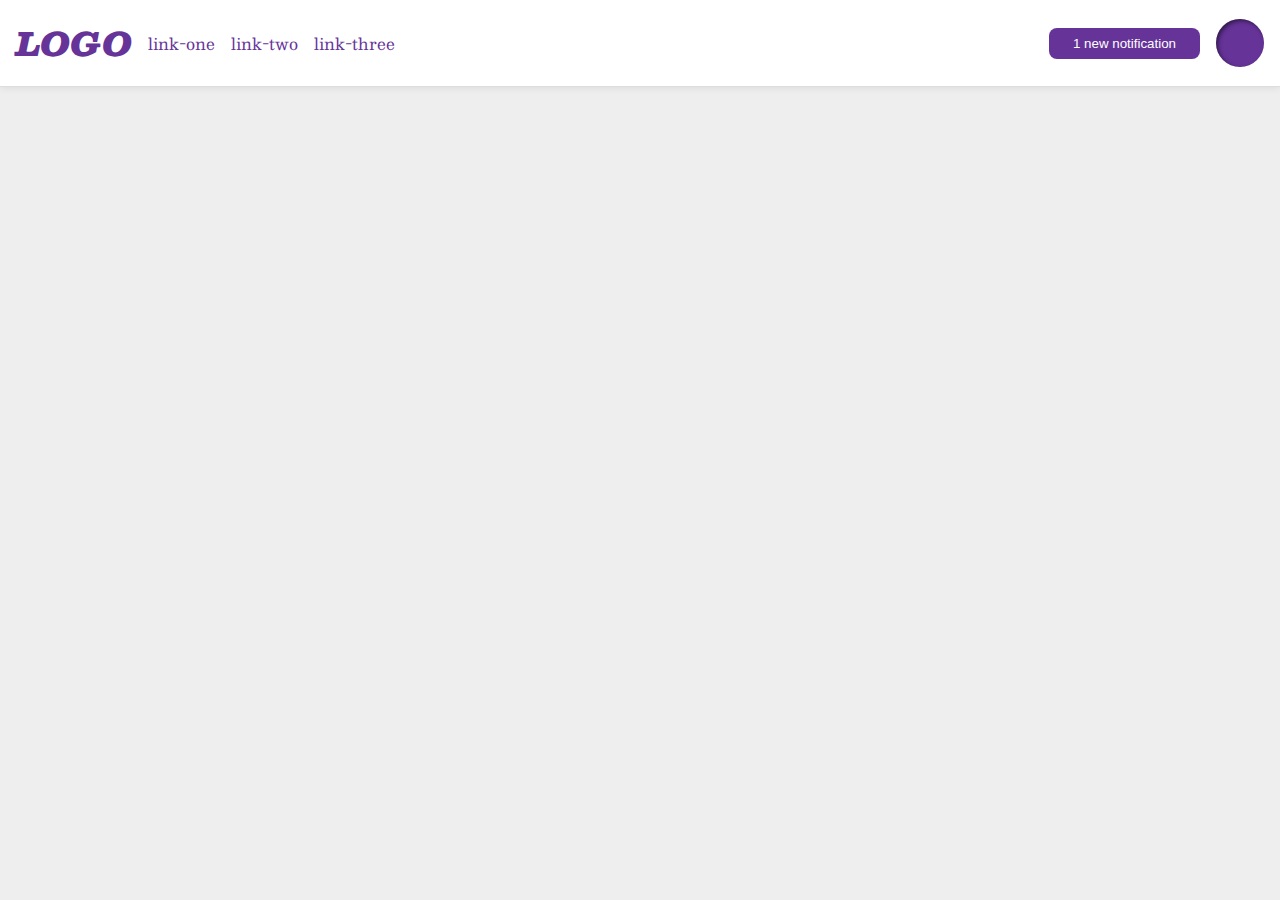
<file: flex/03-flex-header-2/index.html>
<!DOCTYPE html>
<html lang="en">
  <head>
    <meta charset="UTF-8">
    <meta http-equiv="X-UA-Compatible" content="IE=edge">
    <meta name="viewport" content="width=device-width, initial-scale=1.0">
    <title>Flex Header 2</title>
    <link rel="stylesheet" href="style.css">
  </head>
  <body>
    <div class="header">
      <div class="left">
      <div class="logo">
        LOGO
      </div>
      <ul class="links">
        <li><a href="https://google.com">link-one</a></li>
        <li><a href="https://google.com">link-two</a></li>
        <li><a href="https://google.com">link-three</a></li>
      </ul>
    </div >
      <div class="right">
      <button class="notifications">
        1 new notification
      </button>
      <div class="profile-image"></div>
      </div>
    </div>
  </body>
</html>
</file>
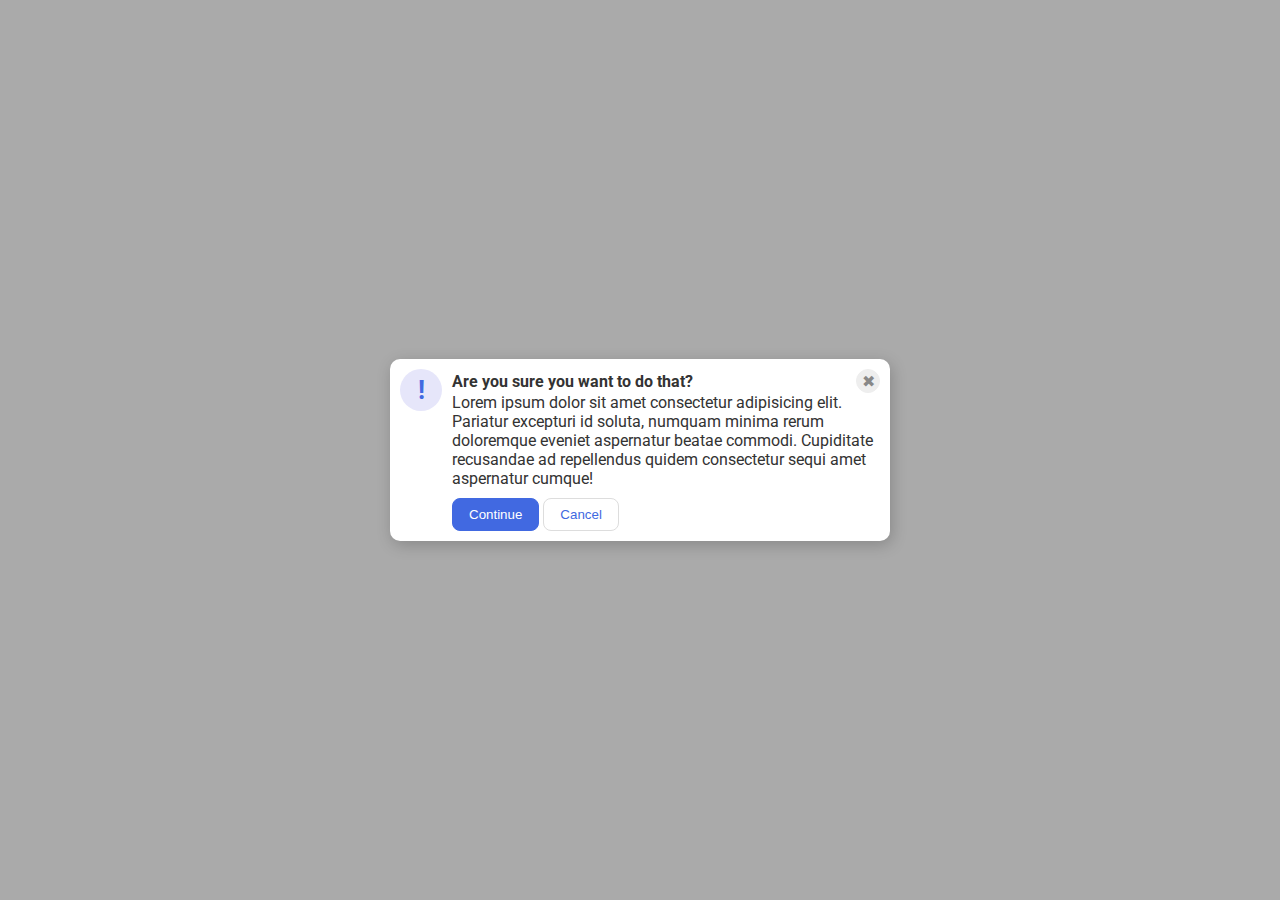
<file: flex/05-flex-modal/index.html>
<!DOCTYPE html>
<html lang="en">
  <head>
    <meta charset="UTF-8">
    <meta http-equiv="X-UA-Compatible" content="IE=edge">
    <meta name="viewport" content="width=device-width, initial-scale=1.0">
    <link rel="stylesheet" href="style.css">
    <title>Modal</title>
  </head>
  <body>
    <div class="modal">
      <div class="icon">!</div>
      <div>
      <div class="header">Are you sure you want to do that?
      <button class="close-button">✖</button></div>
      <div class="text">Lorem ipsum dolor sit amet consectetur adipisicing elit. Pariatur excepturi id soluta, numquam minima rerum doloremque eveniet aspernatur beatae commodi. Cupiditate recusandae ad repellendus quidem consectetur sequi amet aspernatur cumque!</div>
      <button class="continue">Continue</button>
      <button class="cancel">Cancel</button>
    </div>
    </div>
  </body>
</html>
</file>
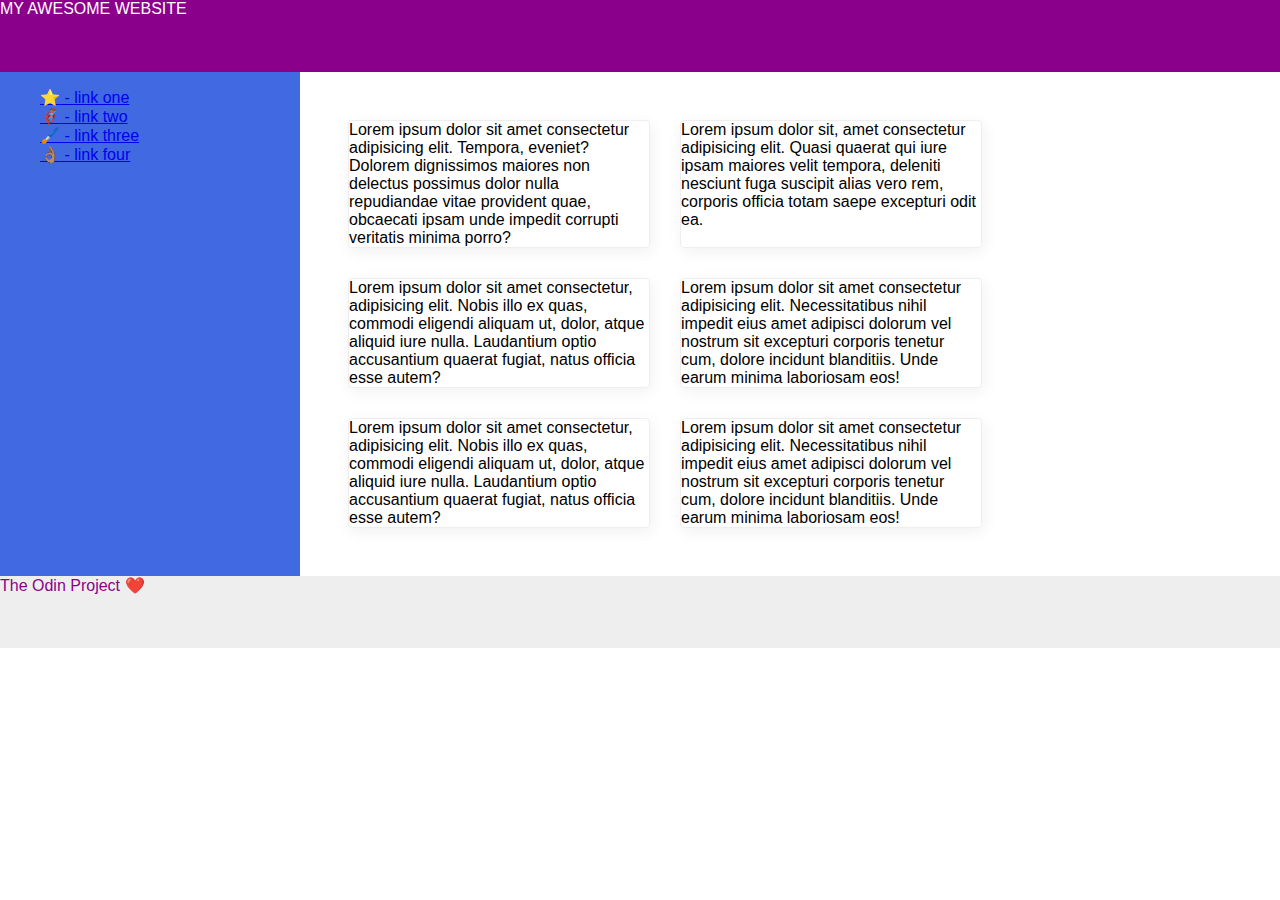
<file: flex/07-flex-layout-2/index.html>
<!DOCTYPE html>
<html lang="en">
  <head>
    <meta charset="UTF-8">
    <meta http-equiv="X-UA-Compatible" content="IE=edge">
    <meta name="viewport" content="width=device-width, initial-scale=1.0">
    <title>The Holy Grail</title>
    <link rel="stylesheet" href="style.css">
  </head>
  <body>
    <div class="header">
      MY AWESOME WEBSITE
    </div>
    <div class="content">
    <div class="sidebar">
      <ul>
        <li><a href="#">⭐ - link one</a></li>
        <li><a href="#">🦸🏽‍♂️ - link two</a></li>
        <li><a href="#">🖌️ - link three</a></li>
        <li><a href="#">👌🏽 - link four</a></li>
      </ul>
    </div>
<div class="cards">
    <div class="card">Lorem ipsum dolor sit amet consectetur adipisicing elit. Tempora, eveniet? Dolorem dignissimos maiores non delectus possimus dolor nulla repudiandae vitae provident quae, obcaecati ipsam unde impedit corrupti veritatis minima porro?</div>
    <div class="card">Lorem ipsum dolor sit, amet consectetur adipisicing elit. Quasi quaerat qui iure ipsam maiores velit tempora, deleniti nesciunt fuga suscipit alias vero rem, corporis officia totam saepe excepturi odit ea.</div>
    <div class="card">Lorem ipsum dolor sit amet consectetur, adipisicing elit. Nobis illo ex quas, commodi eligendi aliquam ut, dolor, atque aliquid iure nulla. Laudantium optio accusantium quaerat fugiat, natus officia esse autem?</div>
    <div class="card">Lorem ipsum dolor sit amet consectetur adipisicing elit. Necessitatibus nihil impedit eius amet adipisci dolorum vel nostrum sit excepturi corporis tenetur cum, dolore incidunt blanditiis. Unde earum minima laboriosam eos!</div>
    <div class="card">Lorem ipsum dolor sit amet consectetur, adipisicing elit. Nobis illo ex quas, commodi eligendi aliquam ut, dolor, atque aliquid iure nulla. Laudantium optio accusantium quaerat fugiat, natus officia esse autem?</div>
    <div class="card">Lorem ipsum dolor sit amet consectetur adipisicing elit. Necessitatibus nihil impedit eius amet adipisci dolorum vel nostrum sit excepturi corporis tenetur cum, dolore incidunt blanditiis. Unde earum minima laboriosam eos!</div>
  </div>
</div>
    <div class="footer">
      The Odin Project ❤️
    </div>
  </body>
</html>
</file>
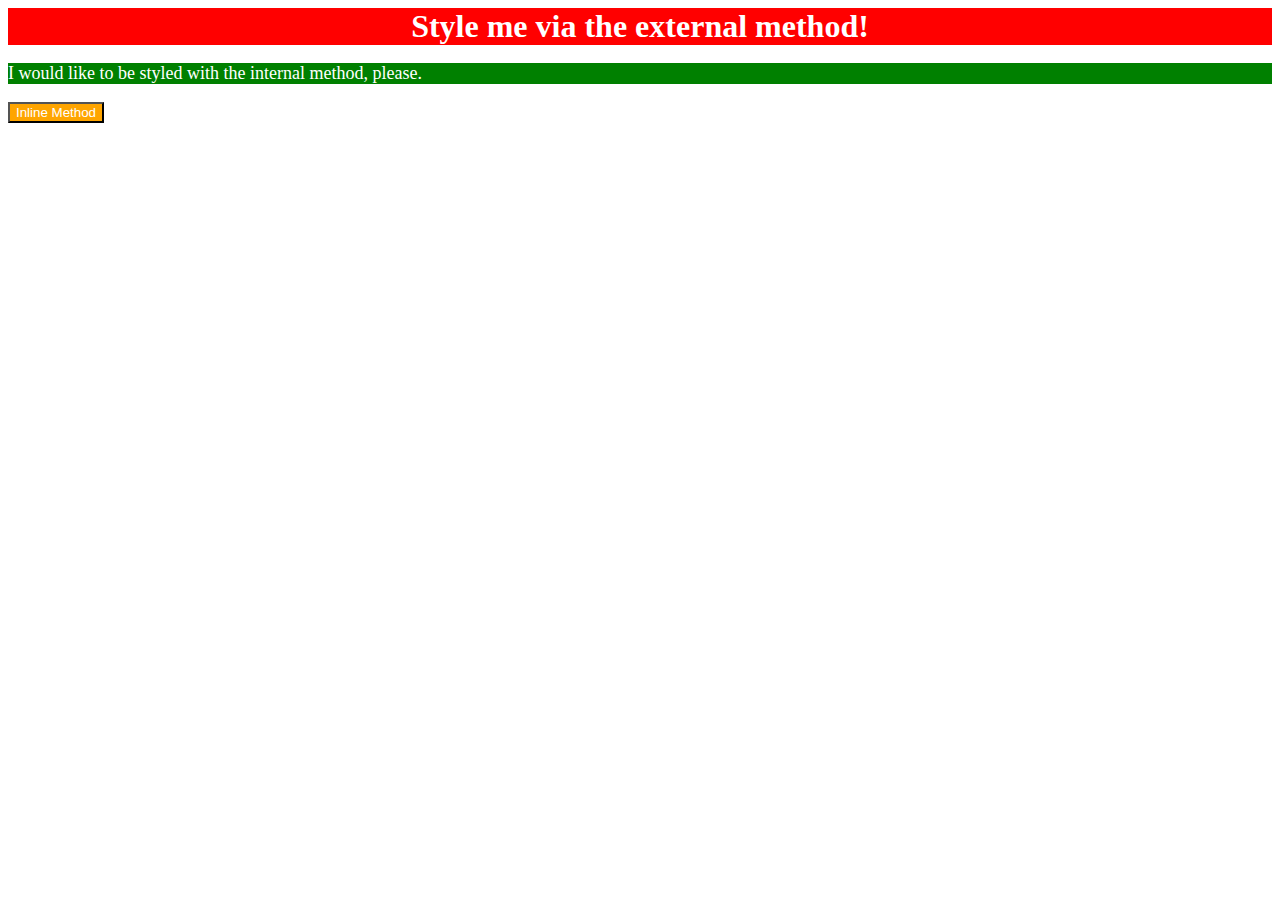
<file: foundations/01-css-methods/index.html>
<!DOCTYPE html>
<html lang="en">
  <head>
    <meta charset="UTF-8">
    <meta http-equiv="X-UA-Compatible" content="IE=edge">
    <meta name="viewport" content="width=device-width, initial-scale=1.0">
    <title>Methods for Adding CSS</title>
    <link rel="stylesheet" href="styles.css">
    <style>
      p {
          background-color: green;
          color: white;
          font-size: 18px;
      }
    </style>
  </head>
  <body>
    <div>Style me via the external method!</div>
    <p>I would like to be styled with the internal method, please.</p>
    <button style="color: white; background-color: orange;">Inline Method</button>
  </body>
</html>
</file>
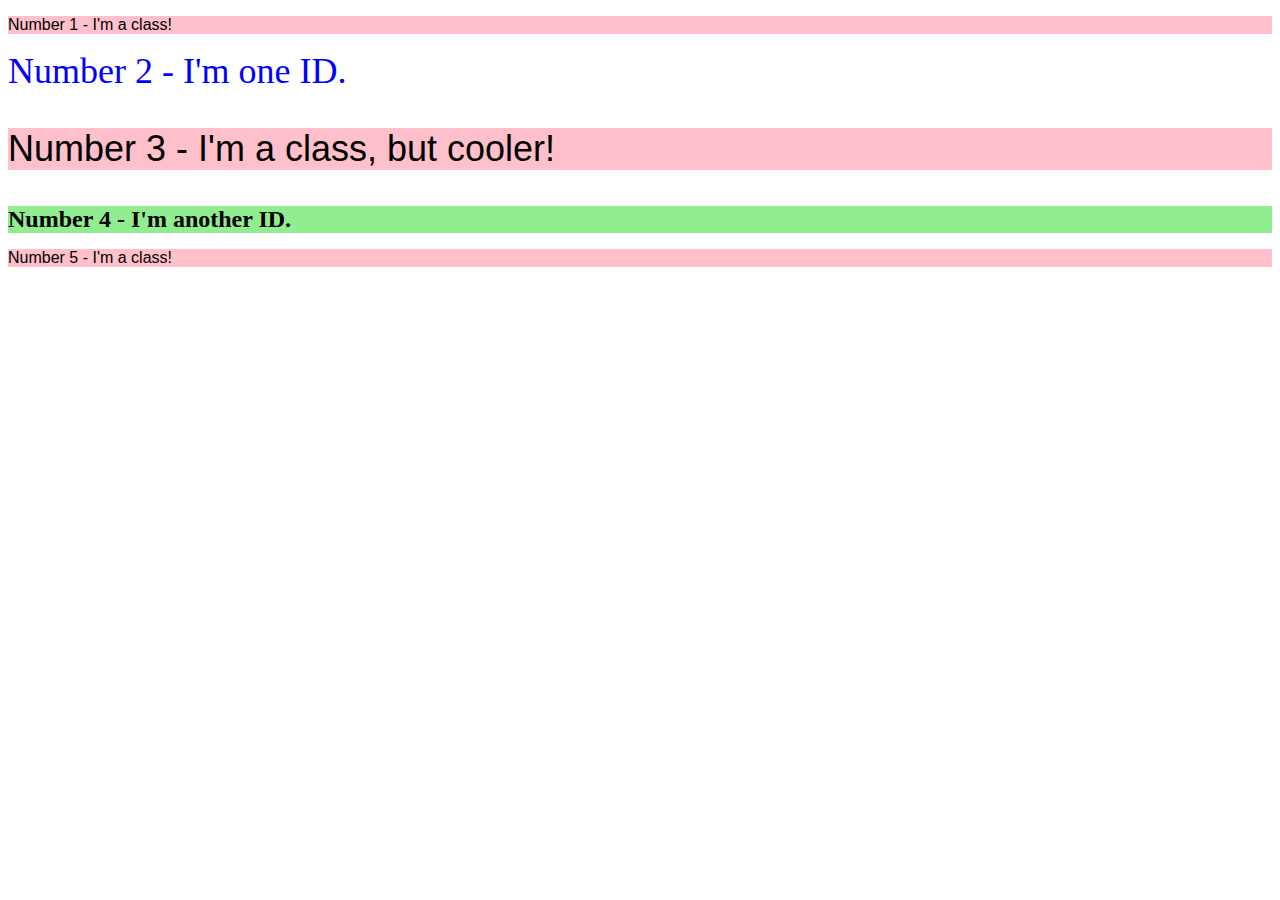
<file: foundations/02-class-id-selectors/index.html>
<!DOCTYPE html>
<html lang="en">
  <head>
    <meta charset="UTF-8">
    <meta http-equiv="X-UA-Compatible" content="IE=edge">
    <meta name="viewport" content="width=device-width, initial-scale=1.0">
    <title>Class and ID Selectors</title>
    <link rel="stylesheet" href="style.css">
  </head>
  <body>
    <p class="odd">Number 1 - I'm a class!</p>
    <div id="second">Number 2 - I'm one ID.</div>
    <p class="odd cooler">Number 3 - I'm a class, but cooler!</p>
    <div id="fourth">Number 4 - I'm another ID.</div>
    <p class="odd">Number 5 - I'm a class!</p>
  </body>
</html>
</file>
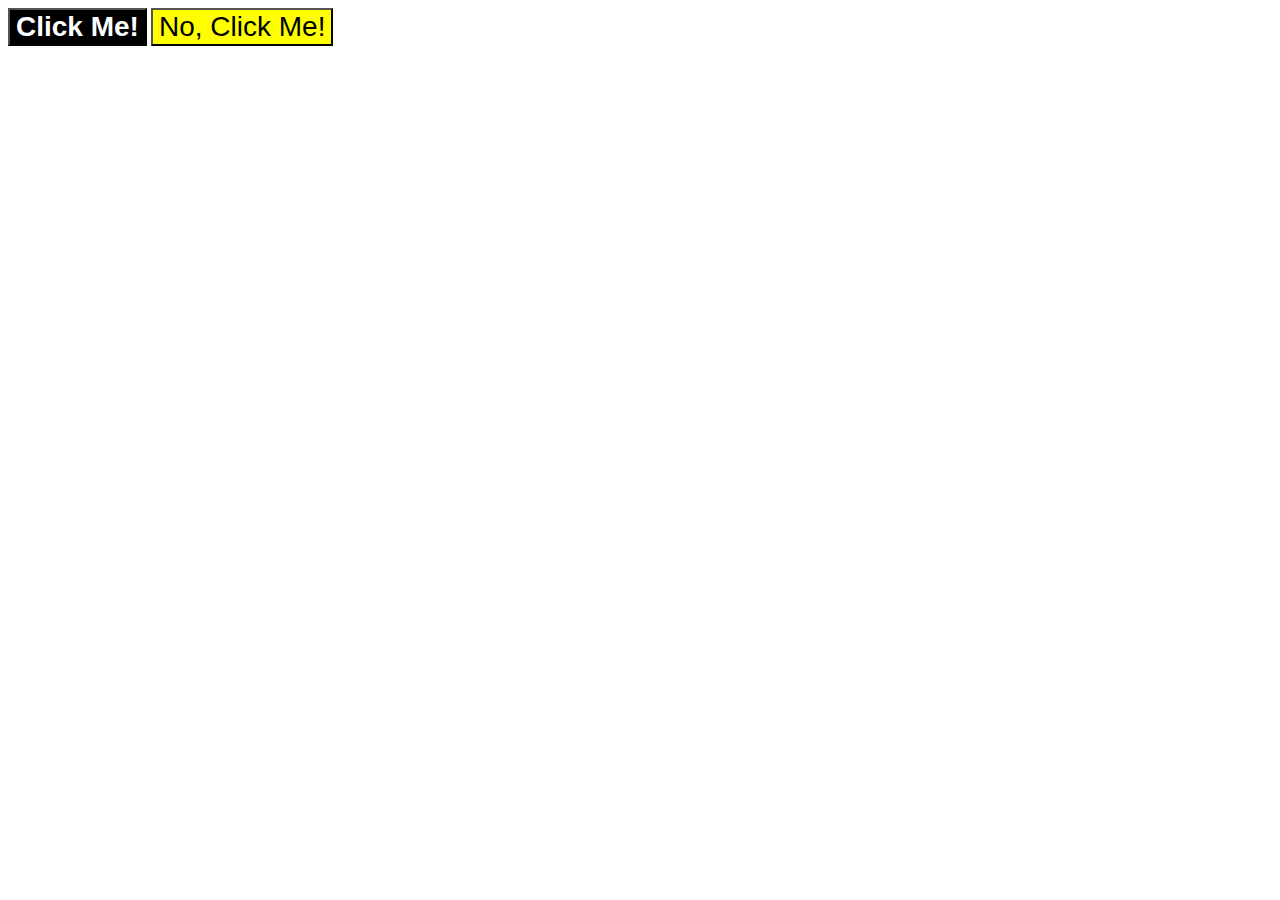
<file: foundations/03-grouping-selectors/index.html>
<!DOCTYPE html>
<html lang="en">
  <head>
    <meta charset="UTF-8">
    <meta http-equiv="X-UA-Compatible" content="IE=edge">
    <meta name="viewport" content="width=device-width, initial-scale=1.0">
    <title>Grouping Selectors</title>
    <link rel="stylesheet" href="style.css">
  </head>
  <body>
    <button class="buttons" id="first">Click Me!</button>
    <button class="buttons" id="second">No, Click Me!</button>
  </body>
</html>
</file>
<file: flex/03-flex-header-2/style.css>
/* this is some magical font-importing.  
you'll learn about it later. */
@import url('https://fonts.googleapis.com/css2?family=Besley:ital,wght@0,400;1,900&display=swap');

body {
  margin: 0;
  background: #eee;
  font-family: Besley, serif;
}

.header {
  background: white;
  border-bottom: 1px solid #ddd;
  box-shadow: 0 0 8px rgba(0,0,0,.1);
  justify-content: space-between;
  display: flex;
  padding: 8px;
}

.profile-image {
  background: rebeccapurple;
  box-shadow: inset 2px 2px 4px rgba(0,0,0,.5);
  border-radius: 50%;
  width: 48px;
  height: 48px;
}

.logo {
  color: rebeccapurple;
  font-size: 32px;
  font-weight: 900;
  font-style: italic;
}

button {
  border: none;
  border-radius: 8px;
  background: rebeccapurple;
  color: white;
  padding: 8px 24px;
}


.left, .right{
  display: flex;
  padding: 8px;
  gap: 16px;
  align-items: center;
}

a {
  /* this removes the line under our links */
  text-decoration: none;
  color: rebeccapurple;
}

ul {
  list-style-type: none;
  display: flex;
  justify-content: space-between;
  gap: 16px;
  margin: 0;
  padding: 0;
}
</file>
<file: flex/05-flex-modal/style.css>
@import url('https://fonts.googleapis.com/css2?family=Roboto:wght@400;700&display=swap');

html, body {
  height: 100%;
}

body {
  font-family: Roboto, sans-serif;
  margin: 0;
  background: #aaa;
  color: #333;
  /* I'll give you this one for free lol */
  display: flex;
  align-items: center;
  justify-content: center;
}

.modal {
  background: white;
  width: 480px;
  border-radius: 10px;
  box-shadow: 2px 4px 16px rgba(0,0,0,.2);
  display: flex;
  gap: 10px;
  padding: 10px;
}

.icon {
  color: royalblue;
  font-size: 26px;
  font-weight: 700;
  background: lavender;
  width: 42px;
  height: 42px;
  border-radius: 50%;
  display: flex;
  align-items: center;
  justify-content: center;
  flex-shrink: 0;
}

.header {
  display: flex;
  align-items: center;
  justify-content: space-between;
  font-weight: bold;
}

.text {
  margin-bottom: 10px;
}

.close-button {
  background: #eee;
  border-radius: 50%;
  color: #888;
  font-weight: 400;
  font-size: 16px;
  height: 24px;
  width: 24px;
  display: flex;
  align-items: center;
  justify-content: center;
  border: 1px solid #eee;
  padding: 0;
}

button {
  cursor: pointer;
  padding: 8px 16px;
  border-radius: 8px;
}

button.continue {
  background: royalblue;
  border: 1px solid royalblue;
  color: white;
}

button.cancel {
  background: white;
  border: 1px solid #ddd;
  color: royalblue;
}
</file>
<file: flex/07-flex-layout-2/style.css>
body {
  font-family: -apple-system, BlinkMacSystemFont, 'Segoe UI', Roboto, Oxygen, Ubuntu, Cantarell, 'Open Sans', 'Helvetica Neue', sans-serif;
  margin: 0;
  min-height: 100vh;
  display: flex;
  flex-direction: column;
}

.content {
  display: flex;
  justify-content: space-between;
}

.cards {
  display: flex;
  flex-wrap: wrap;
padding: 48px;
gap: 30px;
}

.header {
  height: 72px;
  background: darkmagenta;
  color: white;
}

.footer {
  height: 72px;
  background: #eee;
  color: darkmagenta;
}

.sidebar {
  width: 300px;
  background: royalblue;
  box-sizing: border-box;
  flex-shrink: 0;
}

ul{
  list-style-type: none;
  text-decoration:none;
  gap: 10px;
}

.card {
  border: 1px solid #eee;
  box-shadow: 2px 4px 16px rgba(0,0,0,.06);
  border-radius: 4px;
  width: 300px;
}
</file>
<file: foundations/01-css-methods/styles.css>
div {
    background-color: red;
    color: white;
    font-size: 32px;
    text-align: center;
    font-weight: bold;
}
</file>
<file: foundations/02-class-id-selectors/style.css>
.odd {
    background-color: pink;
    font-family: "Helvetica", "Verdana", sans-serif;
}

.odd.cooler {
    font-size: 36px;
}

#second {
    font-size: 36px;
    color: blue;
}

#fourth {
    font-size: 24px;
    background-color: lightgreen;
    font-weight: bold;
}
</file>
<file: foundations/03-grouping-selectors/style.css>
.buttons{
    font-size: 28px;
    font: Helvetica;
}

.buttons#first{
    background-color: black;
    color: white;
    font-weight: bold;
}

.buttons#second{
    background-color: yellow;
    color: black;
}
</file>
